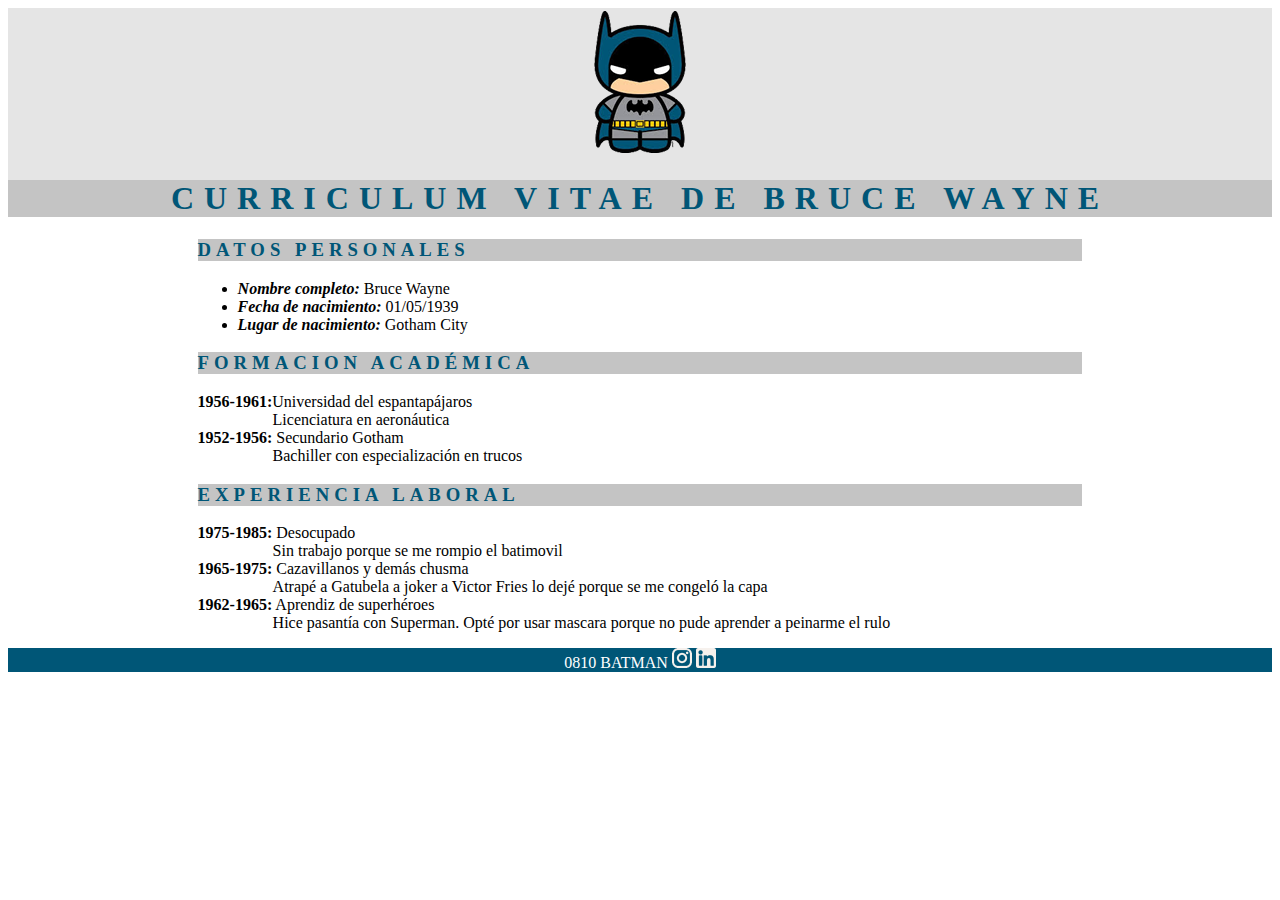
<file: Batman_CV/index.html>
<!DOCTYPE html>
<html>

<head>
    <meta charset="UTF-8">
    <meta http-equiv="X-UA-Compatible" content="IE=edge">
    <meta name="viewport" content="width=device-width, initial-scale=1.0">
    <title>BATMAN-CV></title>
    <link rel="stylesheet" href="css/styles.css">
</head>

<body>
    <header>
        <div class="Logo" ><img src="img/logobatman.png" alt="Logo">
        <h1 class= "Titulo">CURRICULUM VITAE DE BRUCE WAYNE</h1></div>
        
    </header>
    <div class="div">
        <main>
            <section>
                <h3>DATOS PERSONALES</h3>
                <ul>
                    <li>
                        <span class= "span">Nombre completo:</span> Bruce Wayne
                    </li>
                    <li> <span class= "span">Fecha de nacimiento:</span> 01/05/1939</li>
                    <li> <span class= "span">Lugar de nacimiento:</span> Gotham City</li>
                </ul>
    
            </section>
            <section>
                <h3>FORMACION ACADÉMICA</h3>
                <dl>
                    <dt>
                        <span>1956-1961:</span>Universidad del espantapájaros
                    </dt>
                    <dd class="sangre">
                        Licenciatura en aeronáutica
                    </dd>
                    <dt>
                        <span>1952-1956:</span> Secundario Gotham
                    </dt>
                    <dd class="sangre">
                        Bachiller con especialización en trucos
                    </dd>
                </dl>
            </section>
    
            <section>
                <h3>EXPERIENCIA LABORAL</h3>
                <dl>
                    <dt>
                        <span>1975-1985:</span> Desocupado
                    </dt>
                    <dd class="sangre">Sin trabajo porque se me rompio el batimovil </dd>
                    <dt>
                        <span>1965-1975:</span> Cazavillanos y demás chusma
                    </dt>
                    <dd class="sangre">Atrapé a Gatubela a joker a Victor Fries lo dejé porque se me congeló la capa</dd>
    
                    <dt>
                        <span>1962-1965:</span> Aprendiz de superhéroes
                    </dt>
                    <dd class="sangre"> Hice pasantía con Superman. Opté por usar mascara porque no pude aprender a peinarme el rulo</dd>
                    <dt>
                </dl>
            </section>
        </main>
    </div>
    <footer>
        <p class= "Footer"> 0810 BATMAN <img src="img/ico_instagram.png" alt="Instagram"> <img src="img/ico_linkedin.png"
            alt="Linkedin"> </p>  
    </footer>
    
</body>

</html>
</file>
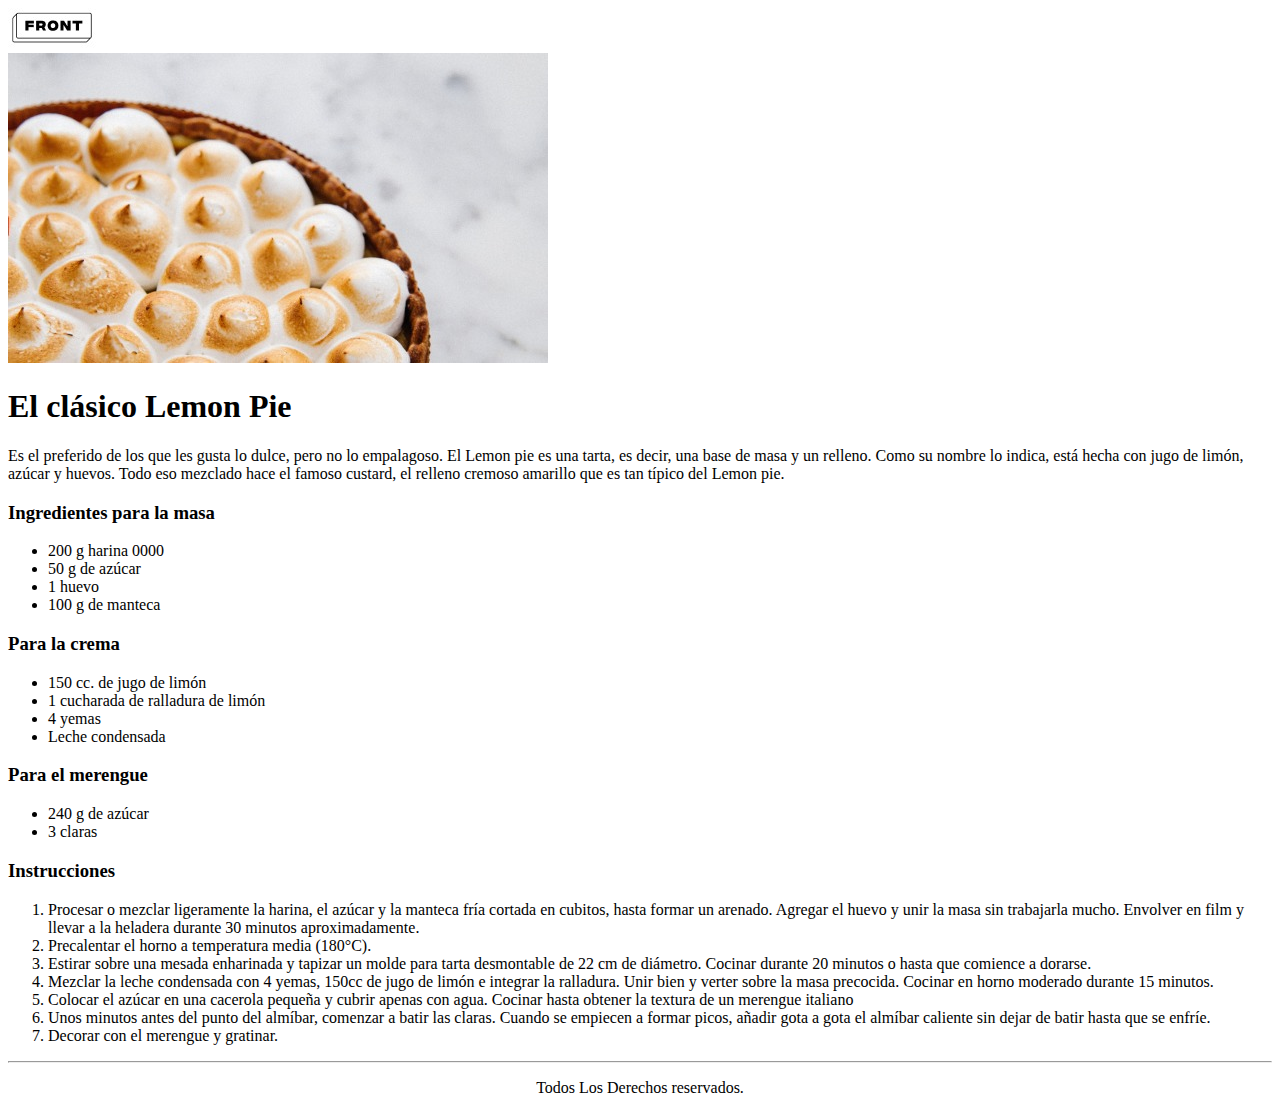
<file: C2/index.html>
<!DOCTYPE html>
<html lang="en">
 
<head>
    <meta charset="UTF-8">
    <meta http-equiv="X-UA-Compatible" content="IE=edge">
    <meta name="viewport" content="width=device-width, initial-scale=1.0">
    <title>Clase 04 - Introduccion a HTML</title>
</head>
 
<body>
    <header>
 
        <a href="index.html"> <img src="img/Front.png" alt="Logo"></a>
 
    </header>
    <main>
        <section>
            <img src="img/lemonpie.png" alt="Imagen Lemonpie">
        </section>
 
        <section>
            <h1>El clásico Lemon Pie</h1>
            <p>Es el preferido de los que les gusta lo dulce, pero no lo empalagoso. El Lemon pie es una tarta, es
                decir, una base de masa y un relleno. Como su nombre lo indica, está hecha con jugo de limón, azúcar y
                huevos. Todo eso mezclado hace el famoso custard, el relleno cremoso amarillo que es tan típico del
                Lemon pie.
            </p>
        </section>
        <section>
            <h3> Ingredientes para la masa</h3>
            <ul>
                <li>200 g harina 0000</li>
                <li>50 g de azúcar</li>
                <li>1 huevo</li>
                <li>100 g de manteca</li>
            </ul>
 
            <h3> Para la crema</h3>
            <ul>
                <li>150 cc. de jugo de limón</li>
                <li>1 cucharada de ralladura de limón</li>
                <li>4 yemas</li>
                <li>Leche condensada</li>
            </ul>
 
            <h3>Para el merengue</h3>
            <ul>
                <li>240 g de azúcar</li>
                <li>3 claras</li>
            </ul>
 
        </section>
        <section>
            <h3>Instrucciones</h3>
            <ol>
                <li>Procesar o mezclar ligeramente la harina, el azúcar y la manteca fría cortada en cubitos, hasta
                    formar un
                    arenado. Agregar el huevo y unir la masa sin trabajarla mucho. Envolver en film y llevar a la
                    heladera
                    durante 30 minutos aproximadamente.</li>
                <li>Precalentar el horno a temperatura media (180°C).</li>
                <li>Estirar sobre una mesada enharinada y tapizar un molde para tarta desmontable de 22 cm de diámetro.
                    Cocinar durante 20 minutos o hasta que comience a dorarse.</li>
                <li>Mezclar la leche condensada con 4 yemas, 150cc de jugo de limón e integrar la ralladura. Unir bien y
                    verter sobre la masa precocida. Cocinar en horno moderado durante 15 minutos.</li>
                <li>Colocar el azúcar en una cacerola pequeña y cubrir apenas con agua. Cocinar hasta obtener la textura
                    de
                    un merengue italiano</li>
                <li>Unos minutos antes del punto del almíbar, comenzar a batir las claras. Cuando se empiecen a formar
                    picos,
                    añadir gota a gota el almíbar caliente sin dejar de batir hasta que se enfríe.</li>
                    <li>Decorar con el merengue y gratinar.</li>
                </ol>
            </section>
            <hr>
        </main>
        <footer>
            <p align=center>Todos Los Derechos reservados.
            <p>
        </footer>
    </body>
     
    </html>
</file>
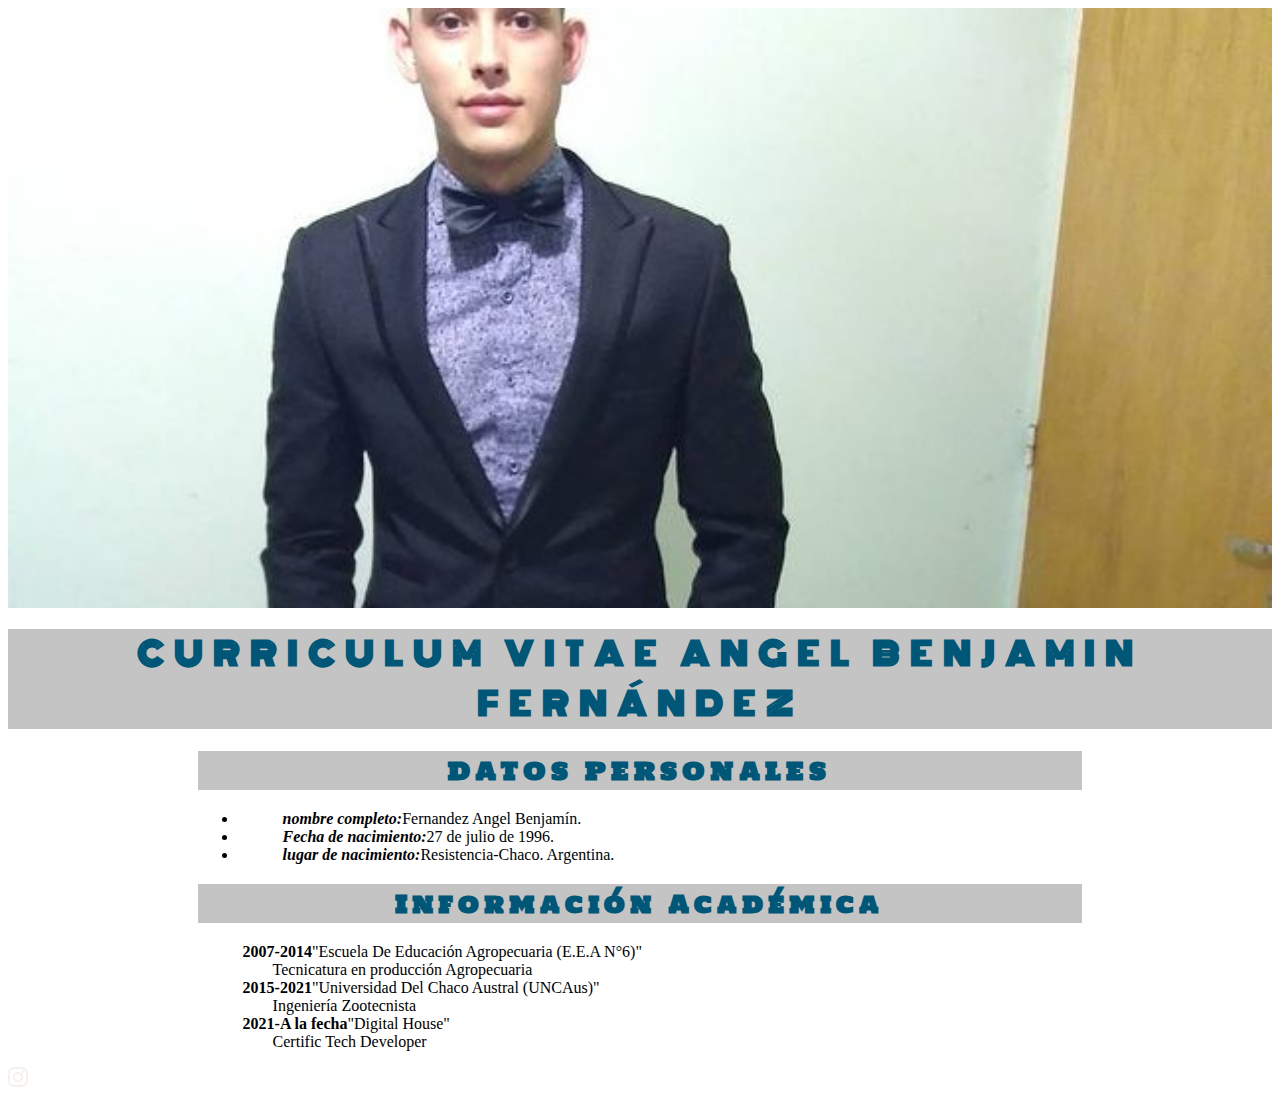
<file: CV-Angel-Fernandez/index.html>
<!DOCTYPE html>
<html lang="en">
<head>
    <meta charset="UTF-8">
    <meta http-equiv="X-UA-Compatible" content="IE=edge">
    <meta name="viewport" content="width=device-width, initial-scale=1.0">
    <title>CV-PESONALt</title>
    <link href="https://fonts.googleapis.com/css2?family=Monoton&family=Pacifico&family=Quicksand&display=swap" rel="stylesheet">
    <link href="https://fonts.googleapis.com/css2?family=Holtwood+One+SC&display=swap" rel="stylesheet">
    <link rel="stylesheet" href="css/styles.css">
</head>
<body>
    <header>
        <div class="foto-cv">  </div>
        
        
    </header>
    
    <main>
            <section class="titulo">
                    <h1 class="titulo">CURRICULUM VITAE ANGEL BENJAMIN FERNÁNDEZ</h1>
                
            </section>
            <div class="div">
                <section>
                    <h2>DATOS PERSONALES</h2>
                    <ul>
                        <li><span class="span">nombre completo:</span>Fernandez Angel Benjamín.</li>
                        <li><span class="span">Fecha de nacimiento:</span>27 de julio de 1996.</li>
                        <li><span class="span">lugar de nacimiento:</span>Resistencia-Chaco. Argentina.</li>
                    </ul>
                </section>
                <section>
                    <h2>Información Académica</h3>
                    <dl>
                        <dt><span>2007-2014</span>"Escuela De Educación Agropecuaria (E.E.A N°6)"</dt>
                        <dd class="sangria"> Tecnicatura en producción Agropecuaria</dd>
                        <dt><span>2015-2021</span>"Universidad Del Chaco Austral (UNCAus)"</dt>
                        <dd class="sangria">Ingeniería Zootecnista</dd>
                        <dt><span>2021-A la fecha</span>"Digital House"</dt>
                        <dd class="sangria">Certific Tech Developer</dd>
                    </dl>
                </section>
            </div>
            
    </main>
    
    
    <footer>
        <p class>
            <a href="http://www.instagram.com/angelfernandez.27" >
                <img src="img/ico_instagram.png" alt="ico_instagram">
            </a>
        </p>
    </footer>
    
</body>
</html>
</file>
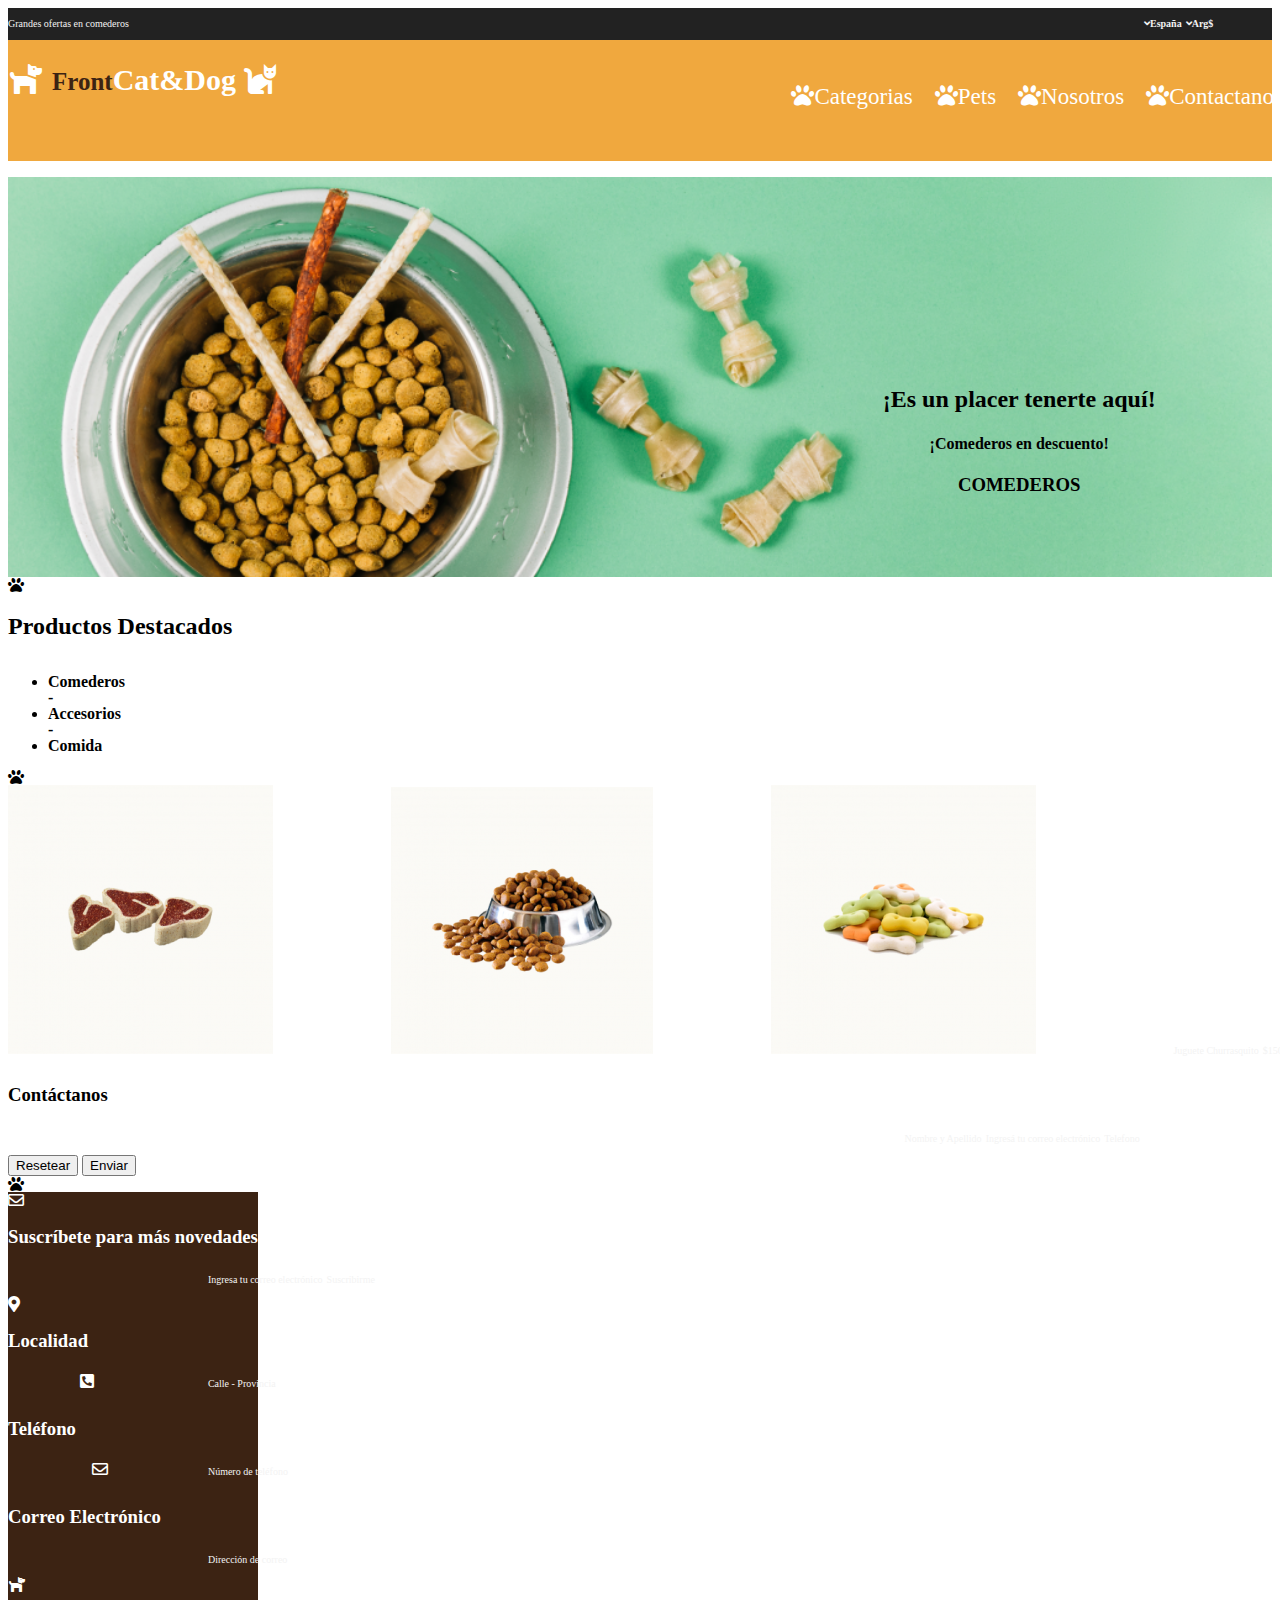
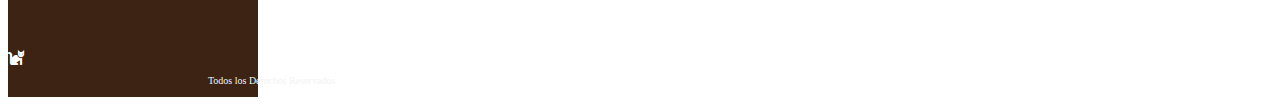
<file: PetShopRepaso/index.html>
<!DOCTYPE html>
<html lang="en">
<head>
    <meta charset="UTF-8">
    <meta http-equiv="X-UA-Compatible" content="IE=edge">
    <meta name="viewport" content="width=device-width, initial-scale=1.0">
    <link href="https://fonts.googleapis.com/css2?family=Montserrat:ital,wght@1,300&display=swap" rel="stylesheet">
    <link rel="stylesheet" href="https://use.fontawesome.com/releases/v5.15.2/css/all.css">
    <link rel="stylesheet" href="https://use.fontawesome.com/releases/v5.15.3/css/all.css" integrity="sha384-SZXxX4whJ79/gErwcOYf+zWLeJdY/qpuqC4cAa9rOGUstPomtqpuNWT9wdPEn2fk" crossorigin="anonymous">
    <title>Pet Shop</title>
    <link rel="stylesheet" href="css/styles.css">
    
</head>
<body>
    <header> 
        <div class="header-top">
            <b class="parrafo1">Grandes ofertas en comederos</b>
            <p><i class="fas fa-angle-down">España</i></p>
            <p><i class="arg fas fa-angle-down">Arg$</i></p>          
        </div>
        <div class="header-bottom">
            
        <nav>
            <h1 class="h1">
                <i class="fas fa-dog"></i>
                <span class="spanFront">Front</span><span class="spanCYD">Cat&Dog</span>
                <i class="fas fa-cat"></i>
            </h1>
        </nav>
            
        </div>
        <nav> 
            <ul>
                <li class="nav_li"><i class="fas fa-paw"></i>Categorias</li>
                <li class="nav_li"><i class="fas fa-paw"></i>Pets</li>
                <li class="nav_li"><i class="fas fa-paw"></i>Nosotros</li>
                <li class="nav_li"><i class="fas fa-paw"></i>Contactanos</li>
            </ul>
        </nav>
    </header>
    <!-- ------------------------MAIN-------------------------- -->
    
    <main>
        <section class="banner">
            <div class=banner1>
            <h2>¡Es un placer tenerte aquí!</h2>
            <h4> ¡Comederos en descuento!</h4>
            <h3>COMEDEROS</h3>
            </div>
        </section>
        <section>
            <i class="fas fa-paw">
            <h2>Productos Destacados</h2>
            <ul class = "lista">
                <li>Comederos</li>-
                <li>Accesorios</li>-
                <li>Comida</li>
            </ul>
        </section>
        <section>
           <img src="img/churrasquito.png" alt="churrasco">
           <p>Juguete Churrasquito</p>
           <p>$150</p>
           <img src="img/comedero.png" alt="comedero">
           <p>Comedero Para Perro</p>
           <p>$250</p>
           <img src="img/Huesito.png" alt="huesito">
           <p>Juguete Huesito</p>
           <p>$650</p>        
        </section>
        <section>
            <h3>Contáctanos</h3>
            <p>Nombre y Apellido</p>
            <p>Ingresá tu correo electrónico</p>
            <p>Telefono</p>
            <div>
                <button>Resetear</button>
                <button>Enviar</button>
            </div>
        </section>
    </main>
    <!-- --------------------------FOOTER--------------------------- -->
    <footer>
        <div>
            <i class="far fa-envelope"></i>
            <h3>Suscríbete para más novedades</h3>
            <p>Ingresa tu correo electrónico</p>
            <p>Suscribirme</p>
        </div>

        <div>
            <i class="fas fa-map-marker-alt"></i>
            <h3>Localidad</h3>
            <p> Calle - Provincia </p>
            <i class="fas fa-phone-square-alt"></i>
            <h3>Teléfono</h3>
            <p> Número de teléfono </p>
            <i class="far fa-envelope"></i>
            <h3>Correo Electrónico</h3>
            <p> Dirección de correo </p>
        </div>
        <div>
            <i class="fas fa-dog"></i>
            <h3>
                <span>Front<span>Cat&Dog
            </h3>
            <i class="fas fa-cat"></i>
        </div>

        <div>
        <p> Todos los Derechos Reservados </p>
        </div>
    </footer>
</body>

</html>
</file>
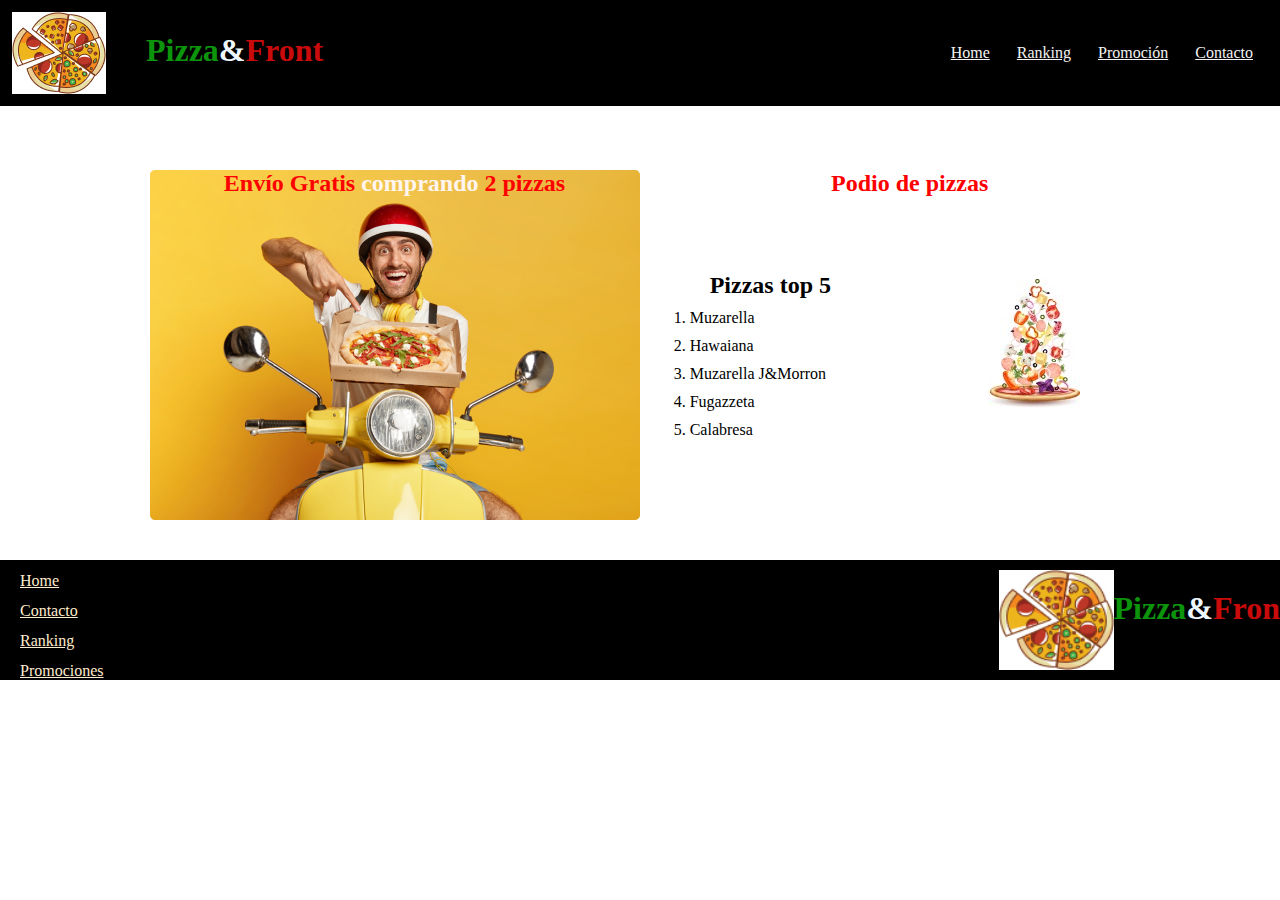
<file: pizzeria/index.html>
<!DOCTYPE html>
<html lang="en">
<head>
    <meta charset="UTF-8">
    <meta http-equiv="X-UA-Compatible" content="IE=edge">
    <meta name="viewport" content="width=device-width, initial-scale=1.0">
    <title>PIZZERIA</title>
    <link rel="stylesheet" href="stylePizza.css">
</head>
<body>
    <header>
        <div class="contentenedor-header">
            <div class="contenedor-top">
                <h1> <p> <span class="span-pizza"> Pizza</span>&<span class="span-front">Front</span></p></h1>
                <img src="img/VectorPizza.jpg" alt="VectorPizza">
            </div>
            <nav class="contenedor-bottom">
                <ul>
                    <li class="home">
                        <a href="">Home</a>
                    </li>
                    <li class="ranking">
                        <a href="">Ranking</a>
                    </li>
                    <li class="promocion">
                        <a href="">Promoción</a>
                    </li>
                    <li class="contacto">
                        <a href="">Contacto</a>
                    </li>
                </ul> 
            </nav>
        </div>
    </header>
    <!--AQUÍ EMPIEZA EL MAIN-->
    <main>
        <section>
            <div class="container">
                <div class="hijo-1">
                    <h2><p>Envío Gratis <span class="span-comprando">comprando</span> 2 pizzas</p></h2>
                    
                </div>
                <div class="hijo-2">
                    <h2>Podio de pizzas</h2>
                    <div class="hijo-2_nieto1">
                        <h2>Pizzas top 5</h2>
                        <ol>
                            <li>Muzarella</li>
                            <li>Hawaiana</li>
                            <li>Muzarella J&Morron</li>
                            <li>Fugazzeta</li>
                            <li>Calabresa</li>
                        </ol>
                    </div>
                    <div class="hijo-2_nieto2">
                        <img src="img/PizzaFalling.jpg" alt="">
                    </div>
                </div>
            </div>
            
        </section>
    </main>
    <!--AQUÍ EMPIEZA EL FOOTER-->
    <footer>
        <div class="contentenedor-footer">
            <div class="contenedor-left">
                <ul>
                    <li class="footer-home">
                        <a href="">Home</a>
                    </li>
                    <li class="footer-ranking">
                        <a href="">Contacto</a>
                    </li>
                    <li class="footer-promocion">
                        <a href="">Ranking</a>
                    </li>
                    <li class="footer-contacto">
                        <a href="">Promociones</a>
                    </li>
                </ul> 
            </div>
            <div class="contenedor-right">
                <img src="img/VectorPizza.jpg" alt="VectorPizza">
                <h1 class="pizzita"> <p> <span class="span-pizza"> Pizza</span>&<span class="span-front">Front</span></p></h1>
            </div>
        </div>
    </footer>
    
</body>
</html>
</file>
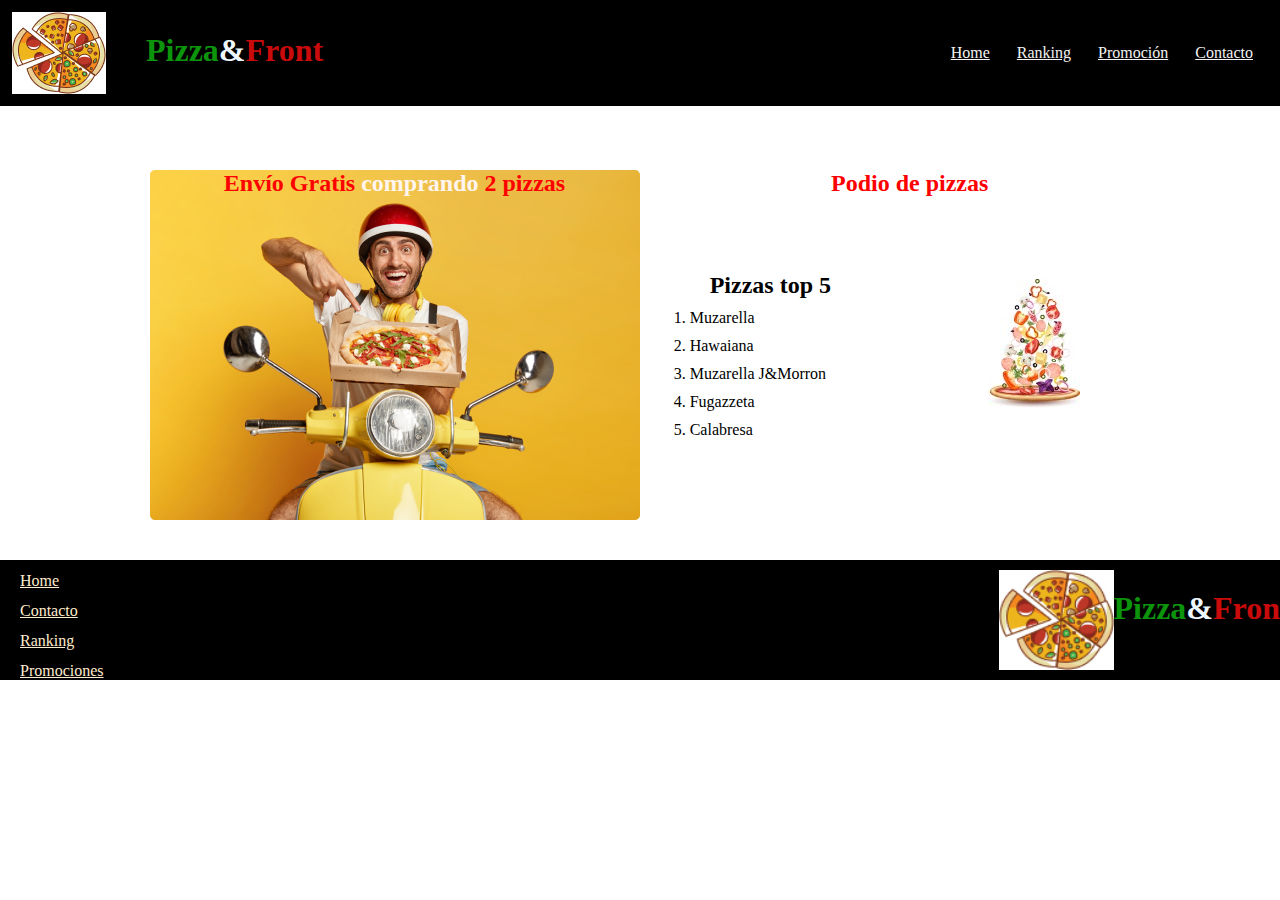
<file: pizzeria/indexPizza.html>
<!DOCTYPE html>
<html lang="en">
<head>
    <meta charset="UTF-8">
    <meta http-equiv="X-UA-Compatible" content="IE=edge">
    <meta name="viewport" content="width=device-width, initial-scale=1.0">
    <title>PIZZERIA</title>
    <link rel="stylesheet" href="stylePizza.css">
</head>
<body>
    <header>
        <div class="contentenedor-header">
            <div class="contenedor-top">
                <h1> <p> <span class="span-pizza"> Pizza</span>&<span class="span-front">Front</span></p></h1>
                <img src="img/VectorPizza.jpg" alt="VectorPizza">
            </div>
            <nav class="contenedor-bottom">
                <ul>
                    <li class="home">
                        <a href="">Home</a>
                    </li>
                    <li class="ranking">
                        <a href="">Ranking</a>
                    </li>
                    <li class="promocion">
                        <a href="">Promoción</a>
                    </li>
                    <li class="contacto">
                        <a href="">Contacto</a>
                    </li>
                </ul> 
            </nav>
        </div>
    </header>
    <!--AQUÍ EMPIEZA EL MAIN-->
    <main>
        <section>
            <div class="container">
                <div class="hijo-1">
                    <h2><p>Envío Gratis <span class="span-comprando">comprando</span> 2 pizzas</p></h2>
                    
                </div>
                <div class="hijo-2">
                    <h2>Podio de pizzas</h2>
                    <div class="hijo-2_nieto1">
                        <h2>Pizzas top 5</h2>
                        <ol>
                            <li>Muzarella</li>
                            <li>Hawaiana</li>
                            <li>Muzarella J&Morron</li>
                            <li>Fugazzeta</li>
                            <li>Calabresa</li>
                        </ol>
                    </div>
                    <div class="hijo-2_nieto2">
                        <img src="img/PizzaFalling.jpg" alt="">
                    </div>
                </div>
            </div>
            
        </section>
    </main>
    <!--AQUÍ EMPIEZA EL FOOTER-->
    <footer>
        <div class="contentenedor-footer">
            <div class="contenedor-left">
                <ul>
                    <li class="footer-home">
                        <a href="">Home</a>
                    </li>
                    <li class="footer-ranking">
                        <a href="">Contacto</a>
                    </li>
                    <li class="footer-promocion">
                        <a href="">Ranking</a>
                    </li>
                    <li class="footer-contacto">
                        <a href="">Promociones</a>
                    </li>
                </ul> 
            </div>
            <div class="contenedor-right">
                <img src="img/VectorPizza.jpg" alt="VectorPizza">
                <h1 class="pizzita"> <p> <span class="span-pizza"> Pizza</span>&<span class="span-front">Front</span></p></h1>
            </div>
        </div>
    </footer>
    
</body>
</html>
</file>
<file: Batman_CV/css/styles.css>
.Logo{
    background-color: #E5E5E5;
    text-align: center;
}
.div{
    margin: 0 auto;
    width: 70%;
}
.Titulo{
    background-color:#C4C4C4;
    letter-spacing: 10px;
    color: #005677;
}

h3{
    background: #C4C4C4;
    letter-spacing: 5px;
    color: #005677;
}
span{
    Font-weight: bold;   
}
.span{
    Font-style: italic;
}

.Footer{

    background-color: #005677;
    color:white;
    text-align:center;
}
.sangre{
    text-indent: 35px;
}
</file>
<file: CV-Angel-Fernandez/css/styles.css>
.foto-cv{
    color: aqua;
    background-color: #E5E5E5;
    background-image: url("../img/Foto.jpg");
    background-repeat: no-repeat;
    background-size: cover;
    height: 600px;
    text-align: center;
   
}

.titulo{
    text-transform: uppercase;
    font-family: 'Monoton', cursive;
    letter-spacing: 10px;
    text-align: center;
    background-color:#C4C4C4;
    
    color: #005677;
}
.div{
    margin: 0 auto;
    width: 70%;
}
dl,ul{
    text-indent: 45px;
   
}

h2{
    font-family: 'Holtwood One SC', serif;
    background-color: #C4C4C4;
    letter-spacing: 5px;
    color: #005677;
    text-align: center;
}
span{
    Font-weight: bold;   
}
.span{
    Font-style: italic;
}
.sangria{
    text-indent: 35px;
}

.Footer{

    background-color: #005677;
    color:white;
    text-align:center;
}
</file>
<file: PetShopRepaso/css/styles.css>
/* Header */
header{
    background-color: #F0A83E;
}
.header-top{
    
    background-color: #222222;
}
b{
    font-family: Roboto;
    font-style: normal;
    font-weight: normal;
    font-size: 10px;
    line-height: 12px;
    color: #F3F3F3;
    width: 400px;
}
p{
    font-family: Roboto;
    font-style: normal;
    font-weight: normal;
    font-size: 10px;
    line-height: 12px;
    color: #F3F3F3;
    display: inline-block;
    position: relative;
    left: 80%;
    
}

.spanFront{
    font-family: Roboto;
    font-style: normal;
    font-weight: bold;
    font-size: 25px;
    line-height: 23px;
    color: #3C2313;
}
.spanCYD{
    font-family: Roboto;
    font-style: normal;
    font-weight: bold;
    font-size: 30px;
    line-height: 23px;
    color: #FFFFFF;
}
.nav_li{
    font-family: Roboto;
    font-style: normal;
    font-weight: normal;
    font-size: 23px;
    line-height: 15px;
    color: #FFFFFF;

    display: inline-block;
    position:relative;
    left: 60%;
    bottom: 45px;
    padding: 9px;
}





h1{
    color:#FFFFFF;
}
span{
    color: #3C2313;
}


    
/* Main */

main{
    background-color: E5E5E5;
}

.banner{
    background-image: url(../img/foto.png);
    width:100%;
    height: 400px;
    background-repeat: no-repeat;
    background-size:cover;
   
}
.banner1{
    width: 40%;
    margin-left: 60%;
    padding-top: 15%;
    text-align: center;
    
}

.lista{
    display: inline-block;
}

/* Footer */
footer{
    background-color: #3C2313;
    color: #ffffff;
}
</file>
<file: pizzeria/stylePizza.css>
@import url('https://fonts.googleapis.com/css2?family=Roboto&display=swap');
*{
    margin: 0%;
    padding: 0%;
    box-sizing:border-box;
}

.contentenedor-header{
    /*display: flex;
    flex-direction: row;
    justify-content: space-between;
    flex-wrap:wrap;*/
    background-color: #000;
    display: flex; 
    flex-direction: row;
    justify-content: space-between;
    align-items: center;
    border: 12px solid #000;
    
}

.contenedor-top{
    
    display: flex;
    flex-direction:row;
    justify-content: space-around;
    text-align:center;
    gap: 40px;
}
h1{
    color:aliceblue;
    margin-top: 20px;
}
.span-pizza{
    color: rgb(12, 148, 12);
}
.span-front{
    color: rgb(202, 11, 11);
}
.contenedor-top img{
    background-color: #000;
    order:-1;

}

.contenedor-bottom ul{
    display: flex;
    flex-direction:row;
    justify-content: space-evenly;
    gap: 12px;
}
ul{
    list-style: none;
    
}
ul li{
    display: inline;
    padding-right: 15px;
}
nav>ul>li>a{
    color: #F3F3F3;
}
/*------------------- Aquí empieza el main------------------------------- */


.container{
    display: flex;
    flex-direction: row;
    justify-content: center;
    align-items: center;
    margin-top: 5%;
    
}
.hijo-1{
    background-image: url(img/delivery.jpg);
    background-repeat: no-repeat;
    width: 490px;
    height: 350px;
}
.hijo-1>h2{
    text-align: center;
}
.hijo-1>h2>p{
    color: red;
}
.span-comprando{
    color: seashell;

}
.hijo-2{
    
    width: 491px;
    height: 350px;
    display: flex;
    flex-direction: row;
    justify-content: center;
    align-items: center; 
    border: 0.2px black;
}
.hijo-2>h2{
    align-self: flex-start;
    color: red;
}

.hijo-2_nieto1>h2{
    margin-top: 20px;
    margin-left: 20px;
}

.hijo-2_nieto1>ol>li{
    padding-top: 10px;
}

.hijo-2_nieto1{
    order: -1;
}
.img-arbolito{
    background-image: url(img/PizzaFalling.jpg);
    width: 20%;
    height: 20%;
    
    
}

/*--------AQUÍ EMPIEZA EL FOOTER------*/

footer{
    
    margin-top: 40px;
}

.contentenedor-footer{
    background-color: black;
    display: flex;
    justify-content: space-between;
    align-content: center;
    
}
.contenedor-left>ul{
    display: flex;
    flex-direction: column;
    margin-left:20px;
    
}


.contenedor-left>ul>li{
    margin-top: 12px;
    
}
.contenedor-left>ul>li>a{
    color: blanchedalmond;
    
}

.contenedor-right{
    display: flex;
    margin: 10px;
}
</file>
